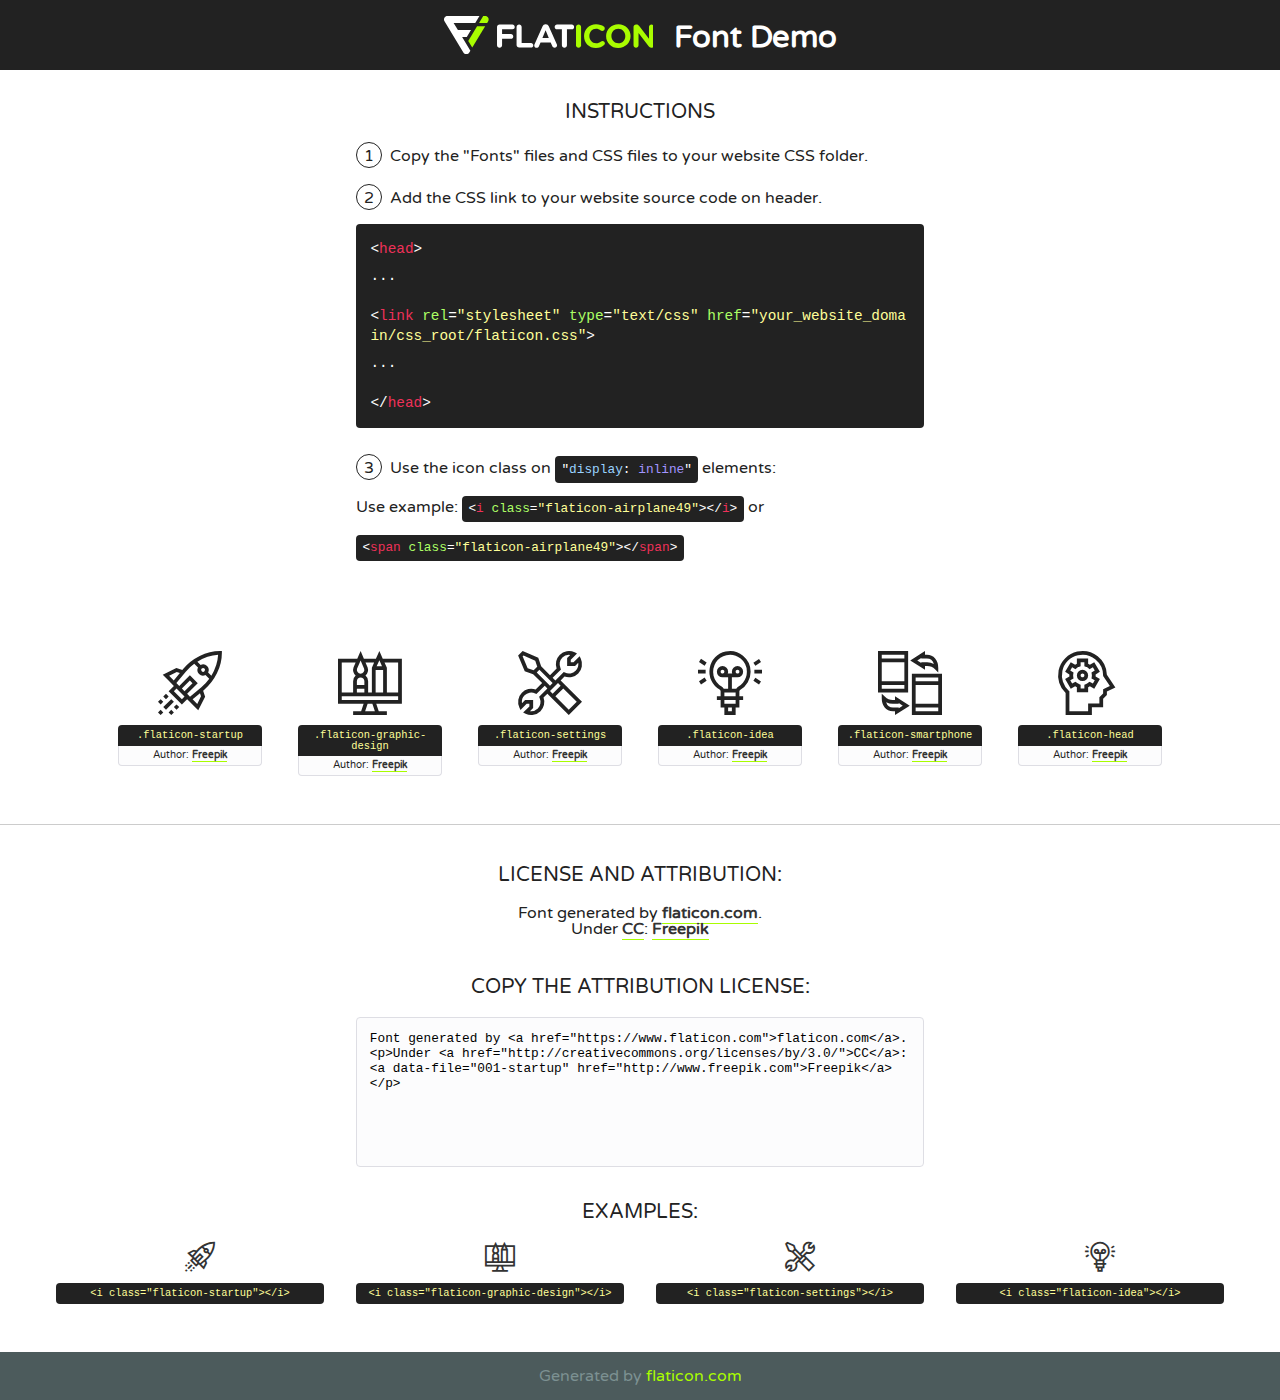
<file: static/fonts/flaticon-2/font/flaticon.html>
<!DOCTYPE html>
<!--
  Flaticon icon font: Flaticon
  Creation date: 03/04/2019 06:02
-->
<html>
<!DOCTYPE html>
<html>

<head>
    <title>Flaticon WebFont</title>
    <link href="http://fonts.googleapis.com/css?family=Varela+Round" rel="stylesheet" type="text/css" />
    <link rel="stylesheet" type="text/css" href="flaticon.css">
    <meta charset="UTF-8">
    <style>
    html, body, div, span, applet, object, iframe,
    h1, h2, h3, h4, h5, h6, p, blockquote, pre,
    a, abbr, acronym, address, big, cite, code,
    del, dfn, em, img, ins, kbd, q, s, samp,
    small, strike, strong, sub, sup, tt, var,
    b, u, i, center,
    dl, dt, dd, ol, ul, li,
    fieldset, form, label, legend,
    table, caption, tbody, tfoot, thead, tr, th, td,
    article, aside, canvas, details, embed, 
    figure, figcaption, footer, header, hgroup, 
    menu, nav, output, ruby, section, summary,
    time, mark, audio, video {
        margin: 0;
        padding: 0;
        border: 0;
        font-size: 100%;
        font: inherit;
        vertical-align: baseline;
    }
    /* HTML5 display-role reset for older browsers */
    article, aside, details, figcaption, figure, 
    footer, header, hgroup, menu, nav, section {
        display: block;
    }
    body {
        line-height: 1;
    }
    ol, ul {
        list-style: none;
    }
    blockquote, q {
        quotes: none;
    }
    blockquote:before, blockquote:after,
    q:before, q:after {
        content: '';
        content: none;
    }
    table {
        border-collapse: collapse;
        border-spacing: 0;
    }
    body {
        font-family: 'Varela Round', Helvetica, Arial, sans-serif;
        font-size: 16px;
        color: #222;
    }
    a {
        color: #333;
        border-bottom: 1px solid #a9fd00;
        font-weight: bold;
        text-decoration: none;
    }
    * {
        -moz-box-sizing: border-box;
        -webkit-box-sizing: border-box;
        box-sizing: border-box;
        margin: 0;
        padding: 0;
    }
    [class^="flaticon-"]:before, [class*=" flaticon-"]:before, [class^="flaticon-"]:after, [class*=" flaticon-"]:after {
        font-family: Flaticon;
        font-size: 30px;
        font-style: normal;
        margin-left: 20px;
        color: #333;
    }
    .wrapper {
        max-width: 600px;
        margin: auto;
        padding: 0 1em;
    }
    .title {
        font-size: 1.25em;
        text-align: center;
        margin-bottom: 1em;
        text-transform: uppercase;
    }
    header {
        text-align: center;
        background-color: #222;
        color: #fff;
        padding: 1em;
    }
    header .logo {
        width: 210px;
        height: 38px;
        display: inline-block;
        vertical-align: middle;
        margin-right: 1em;
        border: none;
    }
    header strong {
        font-size: 1.95em;
        font-weight: bold;
        vertical-align: middle;
        margin-top: 5px;
        display: inline-block;
    }
    .demo {
        margin: 2em auto;
        line-height: 1.25em;
    }
    .demo ul li {
        margin-bottom: 1em;
    }
    .demo ul li .num {
        color: #222;
        border-radius: 20px;
        display: inline-block;
        width: 26px;
        padding: 3px;
        height: 26px;
        text-align: center;
        margin-right: 0.5em;
        border: 1px solid #222;
    }
    .demo ul li code {
        background-color: #222;
        border-radius: 4px;
        padding: 0.25em 0.5em;
        display: inline-block;
        color: #fff;
        font-family: Consolas,Monaco,Lucida Console,Liberation Mono,DejaVu Sans Mono,Bitstream Vera Sans Mono,Courier New, monospace;
        font-weight: lighter;
        margin-top: 1em;
        font-size: 0.8em;
        word-break: break-all;
    }
    .demo ul li code.big {
        padding: 1em;
        font-size: 0.9em;
    }
    .demo ul li code .red {
        color: #EF3159;
    }
    .demo ul li code .green {
        color: #ACFF65;
    }
    .demo ul li code .yellow {
        color: #FFFF99;
    }
    .demo ul li code .blue {
        color: #99D3FF;
    }
    .demo ul li code .purple {
        color: #A295FF;
    }
    .demo ul li code .dots {
        margin-top: 0.5em;
        display: block;
    }
    #glyphs {
        border-bottom: 1px solid #ccc;
        padding: 2em 0;
        text-align: center;
    }
    .glyph {
        display: inline-block;
        width: 9em;
        margin: 1em;
        text-align: center;
        vertical-align: top;
        background: #FFF;
    }
    .glyph .glyph-icon {
        padding: 10px;
        display: block;
        font-family:"Flaticon";
        font-size: 64px;
        line-height: 1;
    }
    .glyph .glyph-icon:before {
        font-size: 64px;
        color: #222;
        margin-left: 0;
    }
    .class-name {
        font-size: 0.65em;
        background-color: #222;
        color: #fff;
        border-radius: 4px 4px 0 0;
        padding: 0.5em;
        color: #FFFF99;
        font-family: Consolas,Monaco,Lucida Console,Liberation Mono,DejaVu Sans Mono,Bitstream Vera Sans Mono,Courier New, monospace;
    }
    .author-name {
        font-size: 0.6em;
        background-color: #fcfcfd;
        border: 1px solid #DEDEE4;
        border-top: 0;
        border-radius: 0 0 4px 4px;
        padding: 0.5em;
    }
    .class-name:last-child {
        font-size: 10px;
        color:#888;
    }
    .class-name:last-child a {
        font-size: 10px;
        color:#555;
    }
    .class-name:last-child a:hover {
        color:#a9fd00;
    }
    .glyph > input {
        display: block;
        width: 100px;
        margin: 5px auto;
        text-align: center;
        font-size: 12px;
        cursor: text;
    }
    .glyph > input.icon-input {
        font-family:"Flaticon";
        font-size: 16px;
        margin-bottom: 10px;
    }
    .attribution .title {
        margin-top: 2em;
    }
    .attribution textarea {
        background-color: #fcfcfd;
        padding: 1em;
        border: none;
        box-shadow: none;
        border: 1px solid #DEDEE4;
        border-radius: 4px;
        resize: none;
        width: 100%;
        height: 150px;
        font-size: 0.8em;
        font-family: Consolas,Monaco,Lucida Console,Liberation Mono,DejaVu Sans Mono,Bitstream Vera Sans Mono,Courier New, monospace;
        -webkit-appearance: none;
    }
    .iconsuse {
        margin: 2em auto;
        text-align: center;
        max-width: 1200px;
    }
    .iconsuse:after {
        content: '';
        display: table;
        clear: both;
    }
    .iconsuse .image {
        float: left;
        width: 25%;
        padding: 0 1em;
    }
    .iconsuse .image p {
        margin-bottom: 1em;
    }
    .iconsuse .image span {
        display: block;
        font-size: 0.65em;
        background-color: #222;
        color: #fff;
        border-radius: 4px;
        padding: 0.5em;
        color: #FFFF99;
        margin-top: 1em;
        font-family: Consolas,Monaco,Lucida Console,Liberation Mono,DejaVu Sans Mono,Bitstream Vera Sans Mono,Courier New, monospace;
    }
    #footer {
        text-align: center;
        background-color: #4C5B5C;
        color: #7c9192;
        padding: 1em;
    }
    #footer a {
        border: none;
        color: #a9fd00;
        font-weight: normal;
    }
    @media (max-width: 960px) {
        .iconsuse .image {
            width: 50%;
        }
    }
    @media (max-width: 560px) {
        .iconsuse .image {
            width: 100%;
        }
    }
    </style>
</head>

<body class="characters-off">

    <header>
        <a href="https://www.flaticon.com" target="_blank" class="logo">
            <svg version="1.1" xmlns="http://www.w3.org/2000/svg" xmlns:xlink="http://www.w3.org/1999/xlink" xmlns:a="http://ns.adobe.com/AdobeSVGViewerExtensions/3.0/" viewBox="0 0 560.875 102.036" enable-background="new 0 0 560.875 102.036" xml:space="preserve">
                <defs>
                </defs>
                <g>
                    <g class="letters">
                        <path fill="#ffffff" d="M141.596,29.675c0-3.777,2.985-6.767,6.764-6.767h34.438c3.426,0,6.15,2.728,6.15,6.15
                        c0,3.43-2.724,6.149-6.15,6.149h-27.674v13.091h23.719c3.429,0,6.151,2.724,6.151,6.15c0,3.43-2.723,6.149-6.151,6.149h-23.719
                        v17.574c0,3.773-2.986,6.761-6.764,6.761c-3.779,0-6.764-2.989-6.764-6.761V29.675z"></path>
                        <path fill="#ffffff" d="M193.844,29.149c0-3.781,2.985-6.767,6.764-6.767c3.776,0,6.763,2.985,6.763,6.767v42.957h25.039
                        c3.426,0,6.149,2.726,6.149,6.153c0,3.425-2.723,6.15-6.149,6.15h-31.802c-3.779,0-6.764-2.986-6.764-6.768V29.149z"></path>
                        <path fill="#ffffff" d="M241.891,75.71l21.438-48.407c1.492-3.341,4.215-5.357,7.906-5.357h0.792
                        c3.686,0,6.323,2.017,7.815,5.357l21.439,48.407c0.436,0.967,0.701,1.845,0.701,2.723c0,3.602-2.809,6.501-6.414,6.501
                        c-3.161,0-5.269-1.845-6.499-4.655l-4.132-9.661h-27.059l-4.301,10.102c-1.144,2.631-3.426,4.214-6.237,4.214
                        c-3.517,0-6.24-2.81-6.24-6.325C241.1,77.64,241.451,76.677,241.891,75.71z M279.932,58.666l-8.521-20.297l-8.526,20.297H279.932
                        z"></path>
                        <path fill="#ffffff" d="M314.864,35.387H301.86c-3.429,0-6.239-2.813-6.239-6.238c0-3.429,2.811-6.24,6.239-6.24h39.533
                        c3.426,0,6.237,2.811,6.237,6.24c0,3.425-2.811,6.238-6.237,6.238h-13.001v42.785c0,3.773-2.99,6.761-6.764,6.761
                        c-3.779,0-6.764-2.989-6.764-6.761V35.387z"></path>
                        <path fill="#A9FD00" d="M352.615,29.149c0-3.781,2.985-6.767,6.767-6.767c3.774,0,6.761,2.985,6.761,6.767v49.024
                        c0,3.773-2.987,6.761-6.761,6.761c-3.781,0-6.767-2.989-6.767-6.761V29.149z"></path>
                        <path fill="#A9FD00" d="M374.132,53.836v-0.179c0-17.481,13.178-31.801,32.065-31.801c9.22,0,15.459,2.458,20.557,6.238
                        c1.402,1.054,2.637,2.985,2.637,5.357c0,3.692-2.985,6.59-6.681,6.59c-1.845,0-3.071-0.702-4.044-1.319
                        c-3.776-2.813-7.729-4.393-12.562-4.393c-10.364,0-17.831,8.611-17.831,19.154v0.173c0,10.542,7.291,19.329,17.831,19.329
                        c5.715,0,9.492-1.756,13.359-4.834c1.049-0.874,2.458-1.491,4.039-1.491c3.429,0,6.325,2.813,6.325,6.236
                        c0,2.106-1.056,3.78-2.282,4.834c-5.539,4.834-12.036,7.733-21.878,7.733C387.572,85.464,374.132,71.493,374.132,53.836z"></path>
                        <path fill="#A9FD00" d="M433.009,53.836v-0.179c0-17.481,13.79-31.801,32.766-31.801c18.981,0,32.592,14.143,32.592,31.628v0.173
                        c0,17.483-13.785,31.807-32.769,31.807C446.625,85.464,433.009,71.32,433.009,53.836z M484.224,53.836v-0.179
                        c0-10.539-7.725-19.326-18.626-19.326c-10.893,0-18.449,8.611-18.449,19.154v0.173c0,10.542,7.73,19.329,18.626,19.329
                        C476.676,72.986,484.224,64.378,484.224,53.836z"></path>
                        <path fill="#A9FD00" d="M506.233,29.321c0-3.774,2.99-6.763,6.767-6.763h1.401c3.252,0,5.183,1.583,7.029,3.953l26.093,34.265
                        V29.059c0-3.692,2.99-6.677,6.681-6.677c3.683,0,6.671,2.985,6.671,6.677v48.934c0,3.78-2.987,6.765-6.764,6.765h-0.436
                        c-3.257,0-5.188-1.581-7.034-3.953l-27.056-35.492v32.944c0,3.687-2.985,6.676-6.678,6.676c-3.683,0-6.673-2.989-6.673-6.676
                        V29.321z"></path>
                    </g>
                    <g class="insignia">
                        <path fill="#ffffff" d="M48.372,56.137h12.517l11.156-18.537H37.186L25.688,18.539h57.825L94.668,0H9.271
                        C5.925,0,2.842,1.801,1.198,4.716c-1.644,2.907-1.593,6.482,0.134,9.343l50.38,83.501c1.678,2.781,4.689,4.476,7.938,4.476
                        c3.246,0,6.257-1.695,7.935-4.476l2.898-4.804L48.372,56.137z"></path>
                        <g class="i">
                            <path fill="#A9FD00" d="M93.575,18.539h0.031v0.004l21.652,0.004l2.705-4.488c1.727-2.861,1.778-6.436,0.133-9.343
                            C116.454,1.801,113.371,0,110.026,0h-5.294L93.575,18.539z"></path>
                            <polygon fill="#A9FD00" points="88.291,27.356 64.725,66.486 75.519,84.404 109.942,27.356"></polygon>
                        </g>
                    </g>
                </g>
            </svg>
        </a>
        <strong>Font Demo</strong>
    </header>


    <section class="demo wrapper">

        <p class="title">Instructions</p>

        <ul>
            <li>
                <span class="num">1</span>Copy the "Fonts" files and CSS files to your website CSS folder.
            </li>
            <li>
                <span class="num">2</span>Add the CSS link to your website source code on header.
                <code class="big">
                    &lt;<span class="red">head</span>&gt;
                    <br/><span class="dots">...</span>
                    <br/>&lt;<span class="red">link</span> <span class="green">rel</span>=<span class="yellow">"stylesheet"</span> <span class="green">type</span>=<span class="yellow">"text/css"</span> <span class="green">href</span>=<span class="yellow">"your_website_domain/css_root/flaticon.css"</span>&gt;
                    <br/><span class="dots">...</span>
                    <br/>&lt;/<span class="red">head</span>&gt;
                </code>
            </li>

            <li>
                <p>
                    <span class="num">3</span>Use the icon class on <code>"<span class="blue">display</span>:<span class="purple"> inline</span>"</code> elements:
                    <br />
                    Use example: <code>&lt;<span class="red">i</span> <span class="green">class</span>=<span class="yellow">&quot;flaticon-airplane49&quot;</span>&gt;&lt;/<span class="red">i</span>&gt;</code> or <code>&lt;<span class="red">span</span> <span class="green">class</span>=<span class="yellow">&quot;flaticon-airplane49&quot;</span>&gt;&lt;/<span class="red">span</span>&gt;</code>
            </li>
        </ul>

    </section>




   <section id="glyphs">          
    
      
        <div class="glyph"><div class="glyph-icon flaticon-startup"></div>
            <div class="class-name">.flaticon-startup</div>
            <div class="author-name">Author: <a data-file="001-startup" href="http://www.freepik.com">Freepik</a> </div> 
        </div>        
        
        <div class="glyph"><div class="glyph-icon flaticon-graphic-design"></div>
            <div class="class-name">.flaticon-graphic-design</div>
            <div class="author-name">Author: <a data-file="002-graphic-design" href="http://www.freepik.com">Freepik</a> </div> 
        </div>        
        
        <div class="glyph"><div class="glyph-icon flaticon-settings"></div>
            <div class="class-name">.flaticon-settings</div>
            <div class="author-name">Author: <a data-file="003-settings" href="http://www.freepik.com">Freepik</a> </div> 
        </div>        
        
        <div class="glyph"><div class="glyph-icon flaticon-idea"></div>
            <div class="class-name">.flaticon-idea</div>
            <div class="author-name">Author: <a data-file="004-idea" href="http://www.freepik.com">Freepik</a> </div> 
        </div>        
        
        <div class="glyph"><div class="glyph-icon flaticon-smartphone"></div>
            <div class="class-name">.flaticon-smartphone</div>
            <div class="author-name">Author: <a data-file="005-smartphone" href="http://www.freepik.com">Freepik</a> </div> 
        </div>        
        
        <div class="glyph"><div class="glyph-icon flaticon-head"></div>
            <div class="class-name">.flaticon-head</div>
            <div class="author-name">Author: <a data-file="006-head" href="http://www.freepik.com">Freepik</a> </div> 
        </div>        
        

    </section>



    <section class="attribution wrapper"   style="text-align:center;">

      <div class="title">License and attribution:</div><div class="attrDiv">Font generated by <a href="https://www.flaticon.com">flaticon.com</a>. <div><p>Under <a href="http://creativecommons.org/licenses/by/3.0/">CC</a>: <a data-file="001-startup" href="http://www.freepik.com">Freepik</a></p>  </div>
      </div>
      <div class="title">Copy the Attribution License:</div>

    <textarea onclick="this.focus();this.select();">Font generated by &lt;a href=&quot;https://www.flaticon.com&quot;&gt;flaticon.com&lt;/a&gt;. <p>Under <a href="http://creativecommons.org/licenses/by/3.0/">CC</a>: <a data-file="001-startup" href="http://www.freepik.com">Freepik</a></p>  
     </textarea>

    </section>

    <section class="iconsuse">

          <div class="title">Examples:</div>            
             
            <div class="image">
                <p>
                    <i class="glyph-icon flaticon-startup"></i> 
                    <span>&lt;i class=&quot;flaticon-startup&quot;&gt;&lt;/i&gt;</span>
                </p>
            </div>
            
            <div class="image">
                <p>
                    <i class="glyph-icon flaticon-graphic-design"></i> 
                    <span>&lt;i class=&quot;flaticon-graphic-design&quot;&gt;&lt;/i&gt;</span>
                </p>
            </div>
            
            <div class="image">
                <p>
                    <i class="glyph-icon flaticon-settings"></i> 
                    <span>&lt;i class=&quot;flaticon-settings&quot;&gt;&lt;/i&gt;</span>
                </p>
            </div>
            
            <div class="image">
                <p>
                    <i class="glyph-icon flaticon-idea"></i> 
                    <span>&lt;i class=&quot;flaticon-idea&quot;&gt;&lt;/i&gt;</span>
                </p>
            </div>
                       
        </div>
                            
    </section>

<div id="footer">
    <div>Generated by <a href="https://www.flaticon.com">flaticon.com</a>
    </div>
</div>



</body>
</html>
</file>
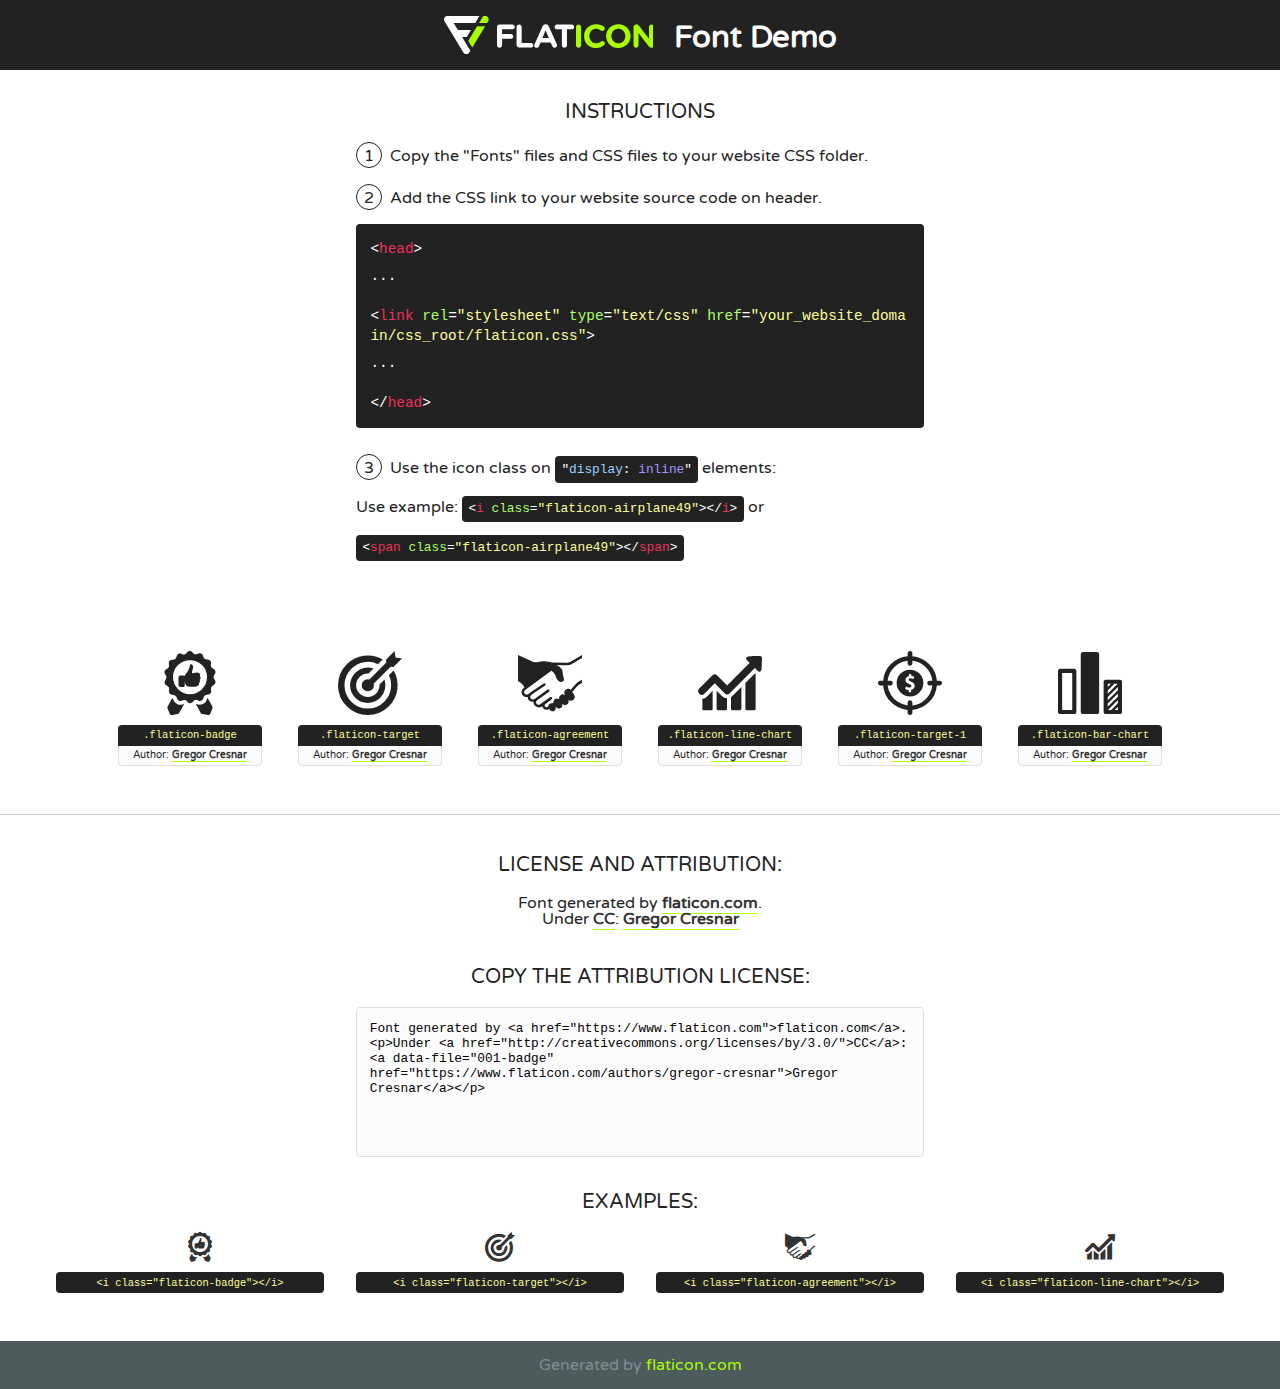
<file: static/fonts/flaticon/font/flaticon.html>
<!DOCTYPE html>
<!--
  Flaticon icon font: Flaticon
  Creation date: 22/04/2019 13:33
-->
<html>
<!DOCTYPE html>
<html>

<head>
    <title>Flaticon WebFont</title>
    <link href="http://fonts.googleapis.com/css?family=Varela+Round" rel="stylesheet" type="text/css" />
    <link rel="stylesheet" type="text/css" href="flaticon.css">
    <meta charset="UTF-8">
    <style>
    html, body, div, span, applet, object, iframe,
    h1, h2, h3, h4, h5, h6, p, blockquote, pre,
    a, abbr, acronym, address, big, cite, code,
    del, dfn, em, img, ins, kbd, q, s, samp,
    small, strike, strong, sub, sup, tt, var,
    b, u, i, center,
    dl, dt, dd, ol, ul, li,
    fieldset, form, label, legend,
    table, caption, tbody, tfoot, thead, tr, th, td,
    article, aside, canvas, details, embed, 
    figure, figcaption, footer, header, hgroup, 
    menu, nav, output, ruby, section, summary,
    time, mark, audio, video {
        margin: 0;
        padding: 0;
        border: 0;
        font-size: 100%;
        font: inherit;
        vertical-align: baseline;
    }
    /* HTML5 display-role reset for older browsers */
    article, aside, details, figcaption, figure, 
    footer, header, hgroup, menu, nav, section {
        display: block;
    }
    body {
        line-height: 1;
    }
    ol, ul {
        list-style: none;
    }
    blockquote, q {
        quotes: none;
    }
    blockquote:before, blockquote:after,
    q:before, q:after {
        content: '';
        content: none;
    }
    table {
        border-collapse: collapse;
        border-spacing: 0;
    }
    body {
        font-family: 'Varela Round', Helvetica, Arial, sans-serif;
        font-size: 16px;
        color: #222;
    }
    a {
        color: #333;
        border-bottom: 1px solid #a9fd00;
        font-weight: bold;
        text-decoration: none;
    }
    * {
        -moz-box-sizing: border-box;
        -webkit-box-sizing: border-box;
        box-sizing: border-box;
        margin: 0;
        padding: 0;
    }
    [class^="flaticon-"]:before, [class*=" flaticon-"]:before, [class^="flaticon-"]:after, [class*=" flaticon-"]:after {
        font-family: Flaticon;
        font-size: 30px;
        font-style: normal;
        margin-left: 20px;
        color: #333;
    }
    .wrapper {
        max-width: 600px;
        margin: auto;
        padding: 0 1em;
    }
    .title {
        font-size: 1.25em;
        text-align: center;
        margin-bottom: 1em;
        text-transform: uppercase;
    }
    header {
        text-align: center;
        background-color: #222;
        color: #fff;
        padding: 1em;
    }
    header .logo {
        width: 210px;
        height: 38px;
        display: inline-block;
        vertical-align: middle;
        margin-right: 1em;
        border: none;
    }
    header strong {
        font-size: 1.95em;
        font-weight: bold;
        vertical-align: middle;
        margin-top: 5px;
        display: inline-block;
    }
    .demo {
        margin: 2em auto;
        line-height: 1.25em;
    }
    .demo ul li {
        margin-bottom: 1em;
    }
    .demo ul li .num {
        color: #222;
        border-radius: 20px;
        display: inline-block;
        width: 26px;
        padding: 3px;
        height: 26px;
        text-align: center;
        margin-right: 0.5em;
        border: 1px solid #222;
    }
    .demo ul li code {
        background-color: #222;
        border-radius: 4px;
        padding: 0.25em 0.5em;
        display: inline-block;
        color: #fff;
        font-family: Consolas,Monaco,Lucida Console,Liberation Mono,DejaVu Sans Mono,Bitstream Vera Sans Mono,Courier New, monospace;
        font-weight: lighter;
        margin-top: 1em;
        font-size: 0.8em;
        word-break: break-all;
    }
    .demo ul li code.big {
        padding: 1em;
        font-size: 0.9em;
    }
    .demo ul li code .red {
        color: #EF3159;
    }
    .demo ul li code .green {
        color: #ACFF65;
    }
    .demo ul li code .yellow {
        color: #FFFF99;
    }
    .demo ul li code .blue {
        color: #99D3FF;
    }
    .demo ul li code .purple {
        color: #A295FF;
    }
    .demo ul li code .dots {
        margin-top: 0.5em;
        display: block;
    }
    #glyphs {
        border-bottom: 1px solid #ccc;
        padding: 2em 0;
        text-align: center;
    }
    .glyph {
        display: inline-block;
        width: 9em;
        margin: 1em;
        text-align: center;
        vertical-align: top;
        background: #FFF;
    }
    .glyph .glyph-icon {
        padding: 10px;
        display: block;
        font-family:"Flaticon";
        font-size: 64px;
        line-height: 1;
    }
    .glyph .glyph-icon:before {
        font-size: 64px;
        color: #222;
        margin-left: 0;
    }
    .class-name {
        font-size: 0.65em;
        background-color: #222;
        color: #fff;
        border-radius: 4px 4px 0 0;
        padding: 0.5em;
        color: #FFFF99;
        font-family: Consolas,Monaco,Lucida Console,Liberation Mono,DejaVu Sans Mono,Bitstream Vera Sans Mono,Courier New, monospace;
    }
    .author-name {
        font-size: 0.6em;
        background-color: #fcfcfd;
        border: 1px solid #DEDEE4;
        border-top: 0;
        border-radius: 0 0 4px 4px;
        padding: 0.5em;
    }
    .class-name:last-child {
        font-size: 10px;
        color:#888;
    }
    .class-name:last-child a {
        font-size: 10px;
        color:#555;
    }
    .class-name:last-child a:hover {
        color:#a9fd00;
    }
    .glyph > input {
        display: block;
        width: 100px;
        margin: 5px auto;
        text-align: center;
        font-size: 12px;
        cursor: text;
    }
    .glyph > input.icon-input {
        font-family:"Flaticon";
        font-size: 16px;
        margin-bottom: 10px;
    }
    .attribution .title {
        margin-top: 2em;
    }
    .attribution textarea {
        background-color: #fcfcfd;
        padding: 1em;
        border: none;
        box-shadow: none;
        border: 1px solid #DEDEE4;
        border-radius: 4px;
        resize: none;
        width: 100%;
        height: 150px;
        font-size: 0.8em;
        font-family: Consolas,Monaco,Lucida Console,Liberation Mono,DejaVu Sans Mono,Bitstream Vera Sans Mono,Courier New, monospace;
        -webkit-appearance: none;
    }
    .iconsuse {
        margin: 2em auto;
        text-align: center;
        max-width: 1200px;
    }
    .iconsuse:after {
        content: '';
        display: table;
        clear: both;
    }
    .iconsuse .image {
        float: left;
        width: 25%;
        padding: 0 1em;
    }
    .iconsuse .image p {
        margin-bottom: 1em;
    }
    .iconsuse .image span {
        display: block;
        font-size: 0.65em;
        background-color: #222;
        color: #fff;
        border-radius: 4px;
        padding: 0.5em;
        color: #FFFF99;
        margin-top: 1em;
        font-family: Consolas,Monaco,Lucida Console,Liberation Mono,DejaVu Sans Mono,Bitstream Vera Sans Mono,Courier New, monospace;
    }
    #footer {
        text-align: center;
        background-color: #4C5B5C;
        color: #7c9192;
        padding: 1em;
    }
    #footer a {
        border: none;
        color: #a9fd00;
        font-weight: normal;
    }
    @media (max-width: 960px) {
        .iconsuse .image {
            width: 50%;
        }
    }
    @media (max-width: 560px) {
        .iconsuse .image {
            width: 100%;
        }
    }
    </style>
</head>

<body class="characters-off">

    <header>
        <a href="https://www.flaticon.com" target="_blank" class="logo">
            <svg version="1.1" xmlns="http://www.w3.org/2000/svg" xmlns:xlink="http://www.w3.org/1999/xlink" xmlns:a="http://ns.adobe.com/AdobeSVGViewerExtensions/3.0/" viewBox="0 0 560.875 102.036" enable-background="new 0 0 560.875 102.036" xml:space="preserve">
                <defs>
                </defs>
                <g>
                    <g class="letters">
                        <path fill="#ffffff" d="M141.596,29.675c0-3.777,2.985-6.767,6.764-6.767h34.438c3.426,0,6.15,2.728,6.15,6.15
                        c0,3.43-2.724,6.149-6.15,6.149h-27.674v13.091h23.719c3.429,0,6.151,2.724,6.151,6.15c0,3.43-2.723,6.149-6.151,6.149h-23.719
                        v17.574c0,3.773-2.986,6.761-6.764,6.761c-3.779,0-6.764-2.989-6.764-6.761V29.675z"></path>
                        <path fill="#ffffff" d="M193.844,29.149c0-3.781,2.985-6.767,6.764-6.767c3.776,0,6.763,2.985,6.763,6.767v42.957h25.039
                        c3.426,0,6.149,2.726,6.149,6.153c0,3.425-2.723,6.15-6.149,6.15h-31.802c-3.779,0-6.764-2.986-6.764-6.768V29.149z"></path>
                        <path fill="#ffffff" d="M241.891,75.71l21.438-48.407c1.492-3.341,4.215-5.357,7.906-5.357h0.792
                        c3.686,0,6.323,2.017,7.815,5.357l21.439,48.407c0.436,0.967,0.701,1.845,0.701,2.723c0,3.602-2.809,6.501-6.414,6.501
                        c-3.161,0-5.269-1.845-6.499-4.655l-4.132-9.661h-27.059l-4.301,10.102c-1.144,2.631-3.426,4.214-6.237,4.214
                        c-3.517,0-6.24-2.81-6.24-6.325C241.1,77.64,241.451,76.677,241.891,75.71z M279.932,58.666l-8.521-20.297l-8.526,20.297H279.932
                        z"></path>
                        <path fill="#ffffff" d="M314.864,35.387H301.86c-3.429,0-6.239-2.813-6.239-6.238c0-3.429,2.811-6.24,6.239-6.24h39.533
                        c3.426,0,6.237,2.811,6.237,6.24c0,3.425-2.811,6.238-6.237,6.238h-13.001v42.785c0,3.773-2.99,6.761-6.764,6.761
                        c-3.779,0-6.764-2.989-6.764-6.761V35.387z"></path>
                        <path fill="#A9FD00" d="M352.615,29.149c0-3.781,2.985-6.767,6.767-6.767c3.774,0,6.761,2.985,6.761,6.767v49.024
                        c0,3.773-2.987,6.761-6.761,6.761c-3.781,0-6.767-2.989-6.767-6.761V29.149z"></path>
                        <path fill="#A9FD00" d="M374.132,53.836v-0.179c0-17.481,13.178-31.801,32.065-31.801c9.22,0,15.459,2.458,20.557,6.238
                        c1.402,1.054,2.637,2.985,2.637,5.357c0,3.692-2.985,6.59-6.681,6.59c-1.845,0-3.071-0.702-4.044-1.319
                        c-3.776-2.813-7.729-4.393-12.562-4.393c-10.364,0-17.831,8.611-17.831,19.154v0.173c0,10.542,7.291,19.329,17.831,19.329
                        c5.715,0,9.492-1.756,13.359-4.834c1.049-0.874,2.458-1.491,4.039-1.491c3.429,0,6.325,2.813,6.325,6.236
                        c0,2.106-1.056,3.78-2.282,4.834c-5.539,4.834-12.036,7.733-21.878,7.733C387.572,85.464,374.132,71.493,374.132,53.836z"></path>
                        <path fill="#A9FD00" d="M433.009,53.836v-0.179c0-17.481,13.79-31.801,32.766-31.801c18.981,0,32.592,14.143,32.592,31.628v0.173
                        c0,17.483-13.785,31.807-32.769,31.807C446.625,85.464,433.009,71.32,433.009,53.836z M484.224,53.836v-0.179
                        c0-10.539-7.725-19.326-18.626-19.326c-10.893,0-18.449,8.611-18.449,19.154v0.173c0,10.542,7.73,19.329,18.626,19.329
                        C476.676,72.986,484.224,64.378,484.224,53.836z"></path>
                        <path fill="#A9FD00" d="M506.233,29.321c0-3.774,2.99-6.763,6.767-6.763h1.401c3.252,0,5.183,1.583,7.029,3.953l26.093,34.265
                        V29.059c0-3.692,2.99-6.677,6.681-6.677c3.683,0,6.671,2.985,6.671,6.677v48.934c0,3.78-2.987,6.765-6.764,6.765h-0.436
                        c-3.257,0-5.188-1.581-7.034-3.953l-27.056-35.492v32.944c0,3.687-2.985,6.676-6.678,6.676c-3.683,0-6.673-2.989-6.673-6.676
                        V29.321z"></path>
                    </g>
                    <g class="insignia">
                        <path fill="#ffffff" d="M48.372,56.137h12.517l11.156-18.537H37.186L25.688,18.539h57.825L94.668,0H9.271
                        C5.925,0,2.842,1.801,1.198,4.716c-1.644,2.907-1.593,6.482,0.134,9.343l50.38,83.501c1.678,2.781,4.689,4.476,7.938,4.476
                        c3.246,0,6.257-1.695,7.935-4.476l2.898-4.804L48.372,56.137z"></path>
                        <g class="i">
                            <path fill="#A9FD00" d="M93.575,18.539h0.031v0.004l21.652,0.004l2.705-4.488c1.727-2.861,1.778-6.436,0.133-9.343
                            C116.454,1.801,113.371,0,110.026,0h-5.294L93.575,18.539z"></path>
                            <polygon fill="#A9FD00" points="88.291,27.356 64.725,66.486 75.519,84.404 109.942,27.356"></polygon>
                        </g>
                    </g>
                </g>
            </svg>
        </a>
        <strong>Font Demo</strong>
    </header>


    <section class="demo wrapper">

        <p class="title">Instructions</p>

        <ul>
            <li>
                <span class="num">1</span>Copy the "Fonts" files and CSS files to your website CSS folder.
            </li>
            <li>
                <span class="num">2</span>Add the CSS link to your website source code on header.
                <code class="big">
                    &lt;<span class="red">head</span>&gt;
                    <br/><span class="dots">...</span>
                    <br/>&lt;<span class="red">link</span> <span class="green">rel</span>=<span class="yellow">"stylesheet"</span> <span class="green">type</span>=<span class="yellow">"text/css"</span> <span class="green">href</span>=<span class="yellow">"your_website_domain/css_root/flaticon.css"</span>&gt;
                    <br/><span class="dots">...</span>
                    <br/>&lt;/<span class="red">head</span>&gt;
                </code>
            </li>

            <li>
                <p>
                    <span class="num">3</span>Use the icon class on <code>"<span class="blue">display</span>:<span class="purple"> inline</span>"</code> elements:
                    <br />
                    Use example: <code>&lt;<span class="red">i</span> <span class="green">class</span>=<span class="yellow">&quot;flaticon-airplane49&quot;</span>&gt;&lt;/<span class="red">i</span>&gt;</code> or <code>&lt;<span class="red">span</span> <span class="green">class</span>=<span class="yellow">&quot;flaticon-airplane49&quot;</span>&gt;&lt;/<span class="red">span</span>&gt;</code>
            </li>
        </ul>

    </section>




   <section id="glyphs">          
    
      
        <div class="glyph"><div class="glyph-icon flaticon-badge"></div>
            <div class="class-name">.flaticon-badge</div>
            <div class="author-name">Author: <a data-file="001-badge" href="https://www.flaticon.com/authors/gregor-cresnar">Gregor Cresnar</a> </div> 
        </div>        
        
        <div class="glyph"><div class="glyph-icon flaticon-target"></div>
            <div class="class-name">.flaticon-target</div>
            <div class="author-name">Author: <a data-file="002-target" href="https://www.flaticon.com/authors/gregor-cresnar">Gregor Cresnar</a> </div> 
        </div>        
        
        <div class="glyph"><div class="glyph-icon flaticon-agreement"></div>
            <div class="class-name">.flaticon-agreement</div>
            <div class="author-name">Author: <a data-file="003-agreement" href="https://www.flaticon.com/authors/gregor-cresnar">Gregor Cresnar</a> </div> 
        </div>        
        
        <div class="glyph"><div class="glyph-icon flaticon-line-chart"></div>
            <div class="class-name">.flaticon-line-chart</div>
            <div class="author-name">Author: <a data-file="004-line-chart" href="https://www.flaticon.com/authors/gregor-cresnar">Gregor Cresnar</a> </div> 
        </div>        
        
        <div class="glyph"><div class="glyph-icon flaticon-target-1"></div>
            <div class="class-name">.flaticon-target-1</div>
            <div class="author-name">Author: <a data-file="005-target-1" href="https://www.flaticon.com/authors/gregor-cresnar">Gregor Cresnar</a> </div> 
        </div>        
        
        <div class="glyph"><div class="glyph-icon flaticon-bar-chart"></div>
            <div class="class-name">.flaticon-bar-chart</div>
            <div class="author-name">Author: <a data-file="006-bar-chart" href="https://www.flaticon.com/authors/gregor-cresnar">Gregor Cresnar</a> </div> 
        </div>        
        

    </section>



    <section class="attribution wrapper"   style="text-align:center;">

      <div class="title">License and attribution:</div><div class="attrDiv">Font generated by <a href="https://www.flaticon.com">flaticon.com</a>. <div><p>Under <a href="http://creativecommons.org/licenses/by/3.0/">CC</a>: <a data-file="001-badge" href="https://www.flaticon.com/authors/gregor-cresnar">Gregor Cresnar</a></p>  </div>
      </div>
      <div class="title">Copy the Attribution License:</div>

    <textarea onclick="this.focus();this.select();">Font generated by &lt;a href=&quot;https://www.flaticon.com&quot;&gt;flaticon.com&lt;/a&gt;. <p>Under <a href="http://creativecommons.org/licenses/by/3.0/">CC</a>: <a data-file="001-badge" href="https://www.flaticon.com/authors/gregor-cresnar">Gregor Cresnar</a></p>  
     </textarea>

    </section>

    <section class="iconsuse">

          <div class="title">Examples:</div>            
             
            <div class="image">
                <p>
                    <i class="glyph-icon flaticon-badge"></i> 
                    <span>&lt;i class=&quot;flaticon-badge&quot;&gt;&lt;/i&gt;</span>
                </p>
            </div>
            
            <div class="image">
                <p>
                    <i class="glyph-icon flaticon-target"></i> 
                    <span>&lt;i class=&quot;flaticon-target&quot;&gt;&lt;/i&gt;</span>
                </p>
            </div>
            
            <div class="image">
                <p>
                    <i class="glyph-icon flaticon-agreement"></i> 
                    <span>&lt;i class=&quot;flaticon-agreement&quot;&gt;&lt;/i&gt;</span>
                </p>
            </div>
            
            <div class="image">
                <p>
                    <i class="glyph-icon flaticon-line-chart"></i> 
                    <span>&lt;i class=&quot;flaticon-line-chart&quot;&gt;&lt;/i&gt;</span>
                </p>
            </div>
                       
        </div>
                            
    </section>

<div id="footer">
    <div>Generated by <a href="https://www.flaticon.com">flaticon.com</a>
    </div>
</div>



</body>
</html>
</file>
<file: static/fonts/flaticon-2/font/flaticon.css>
/*
  	Flaticon icon font: Flaticon
  	Creation date: 03/04/2019 06:02
  	*/

@font-face {
  font-family: "Flaticon";
  src: url("./Flaticon.eot");
  src: url("./Flaticon.eot?#iefix") format("embedded-opentype"),
       url("./Flaticon.woff2") format("woff2"),
       url("./Flaticon.woff") format("woff"),
       url("./Flaticon.ttf") format("truetype"),
       url("./Flaticon.svg#Flaticon") format("svg");
  font-weight: normal;
  font-style: normal;
}

@media screen and (-webkit-min-device-pixel-ratio:0) {
  @font-face {
    font-family: "Flaticon";
    src: url("./Flaticon.svg#Flaticon") format("svg");
  }
}

[class^="flaticon-"]:before, [class*=" flaticon-"]:before,
[class^="flaticon-"]:after, [class*=" flaticon-"]:after {   
  font-family: Flaticon;
        font-style: normal;
  font-weight: normal;
  font-variant: normal;
  text-transform: none;
  line-height: 1;

  /* Better Font Rendering =========== */
  -webkit-font-smoothing: antialiased;
  -moz-osx-font-smoothing: grayscale;
}

.flaticon-startup:before { content: "\f100"; }
.flaticon-graphic-design:before { content: "\f101"; }
.flaticon-settings:before { content: "\f102"; }
.flaticon-idea:before { content: "\f103"; }
.flaticon-smartphone:before { content: "\f104"; }
.flaticon-head:before { content: "\f105"; }
</file>
<file: static/fonts/flaticon/font/flaticon.css>
/*
  	Flaticon icon font: Flaticon
  	Creation date: 22/04/2019 13:33
  	*/

@font-face {
  font-family: "Flaticon";
  src: url("./Flaticon.eot");
  src: url("./Flaticon.eot?#iefix") format("embedded-opentype"),
       url("./Flaticon.woff2") format("woff2"),
       url("./Flaticon.woff") format("woff"),
       url("./Flaticon.ttf") format("truetype"),
       url("./Flaticon.svg#Flaticon") format("svg");
  font-weight: normal;
  font-style: normal;
}

@media screen and (-webkit-min-device-pixel-ratio:0) {
  @font-face {
    font-family: "Flaticon";
    src: url("./Flaticon.svg#Flaticon") format("svg");
  }
}

[class^="flaticon-"]:before, [class*=" flaticon-"]:before,
[class^="flaticon-"]:after, [class*=" flaticon-"]:after {   
  font-family: Flaticon;
        font-style: normal;
  font-weight: normal;
  font-variant: normal;
  text-transform: none;
  line-height: 1;

  /* Better Font Rendering =========== */
  -webkit-font-smoothing: antialiased;
  -moz-osx-font-smoothing: grayscale;
}

.flaticon-badge:before { content: "\f100"; }
.flaticon-target:before { content: "\f101"; }
.flaticon-agreement:before { content: "\f102"; }
.flaticon-line-chart:before { content: "\f103"; }
.flaticon-target-1:before { content: "\f104"; }
.flaticon-bar-chart:before { content: "\f105"; }
</file>
